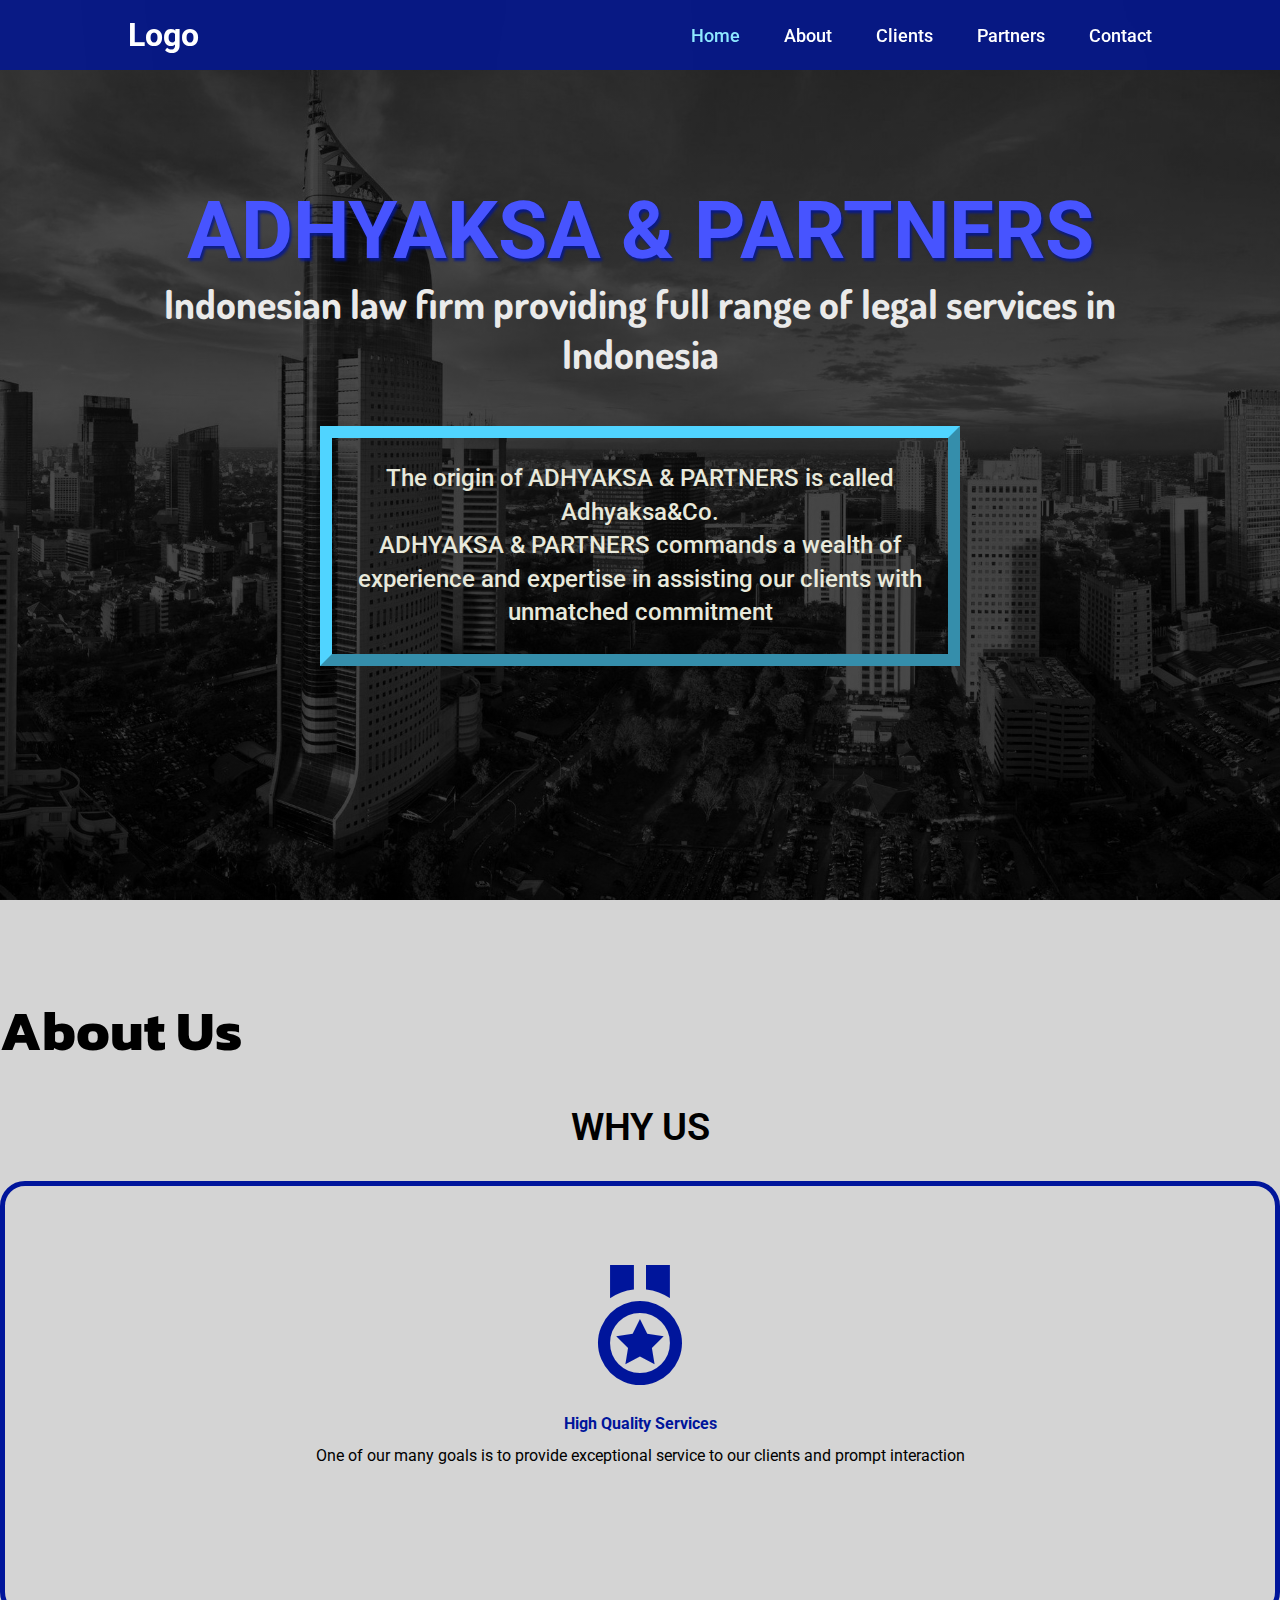
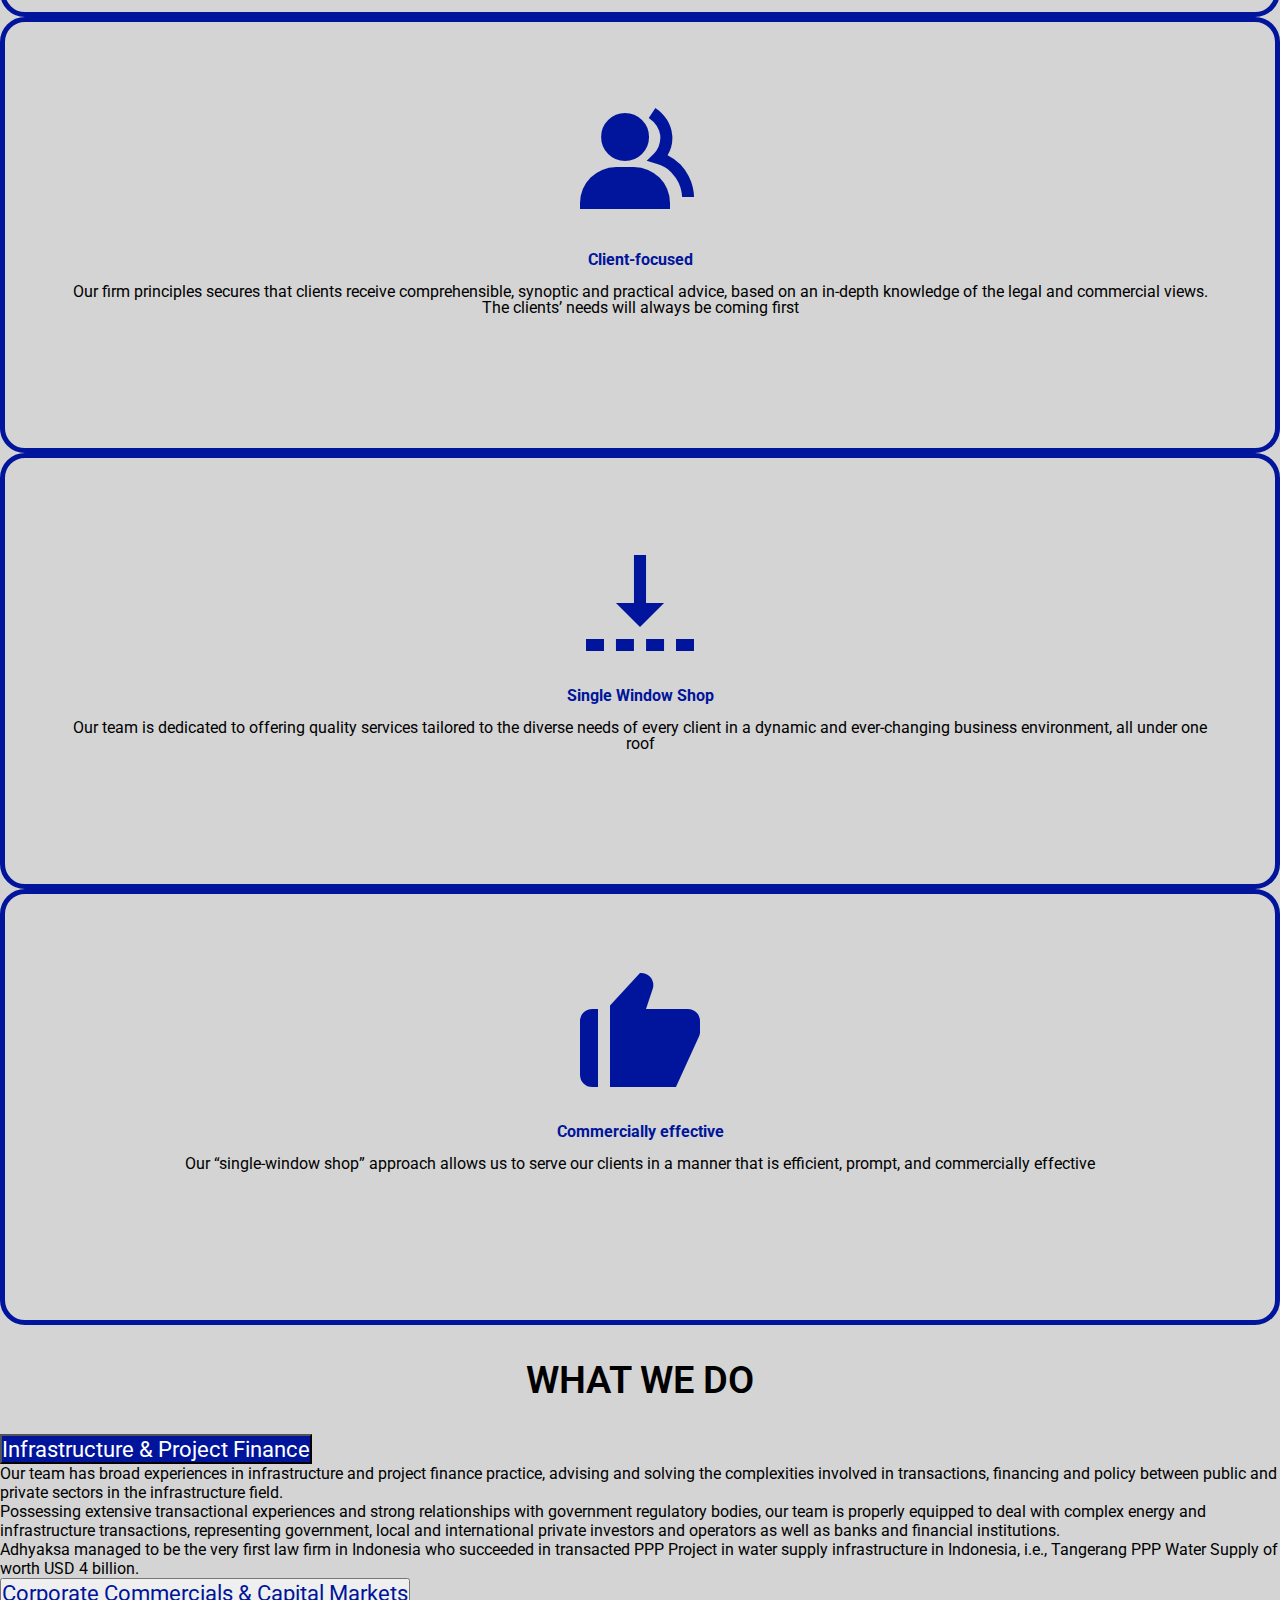
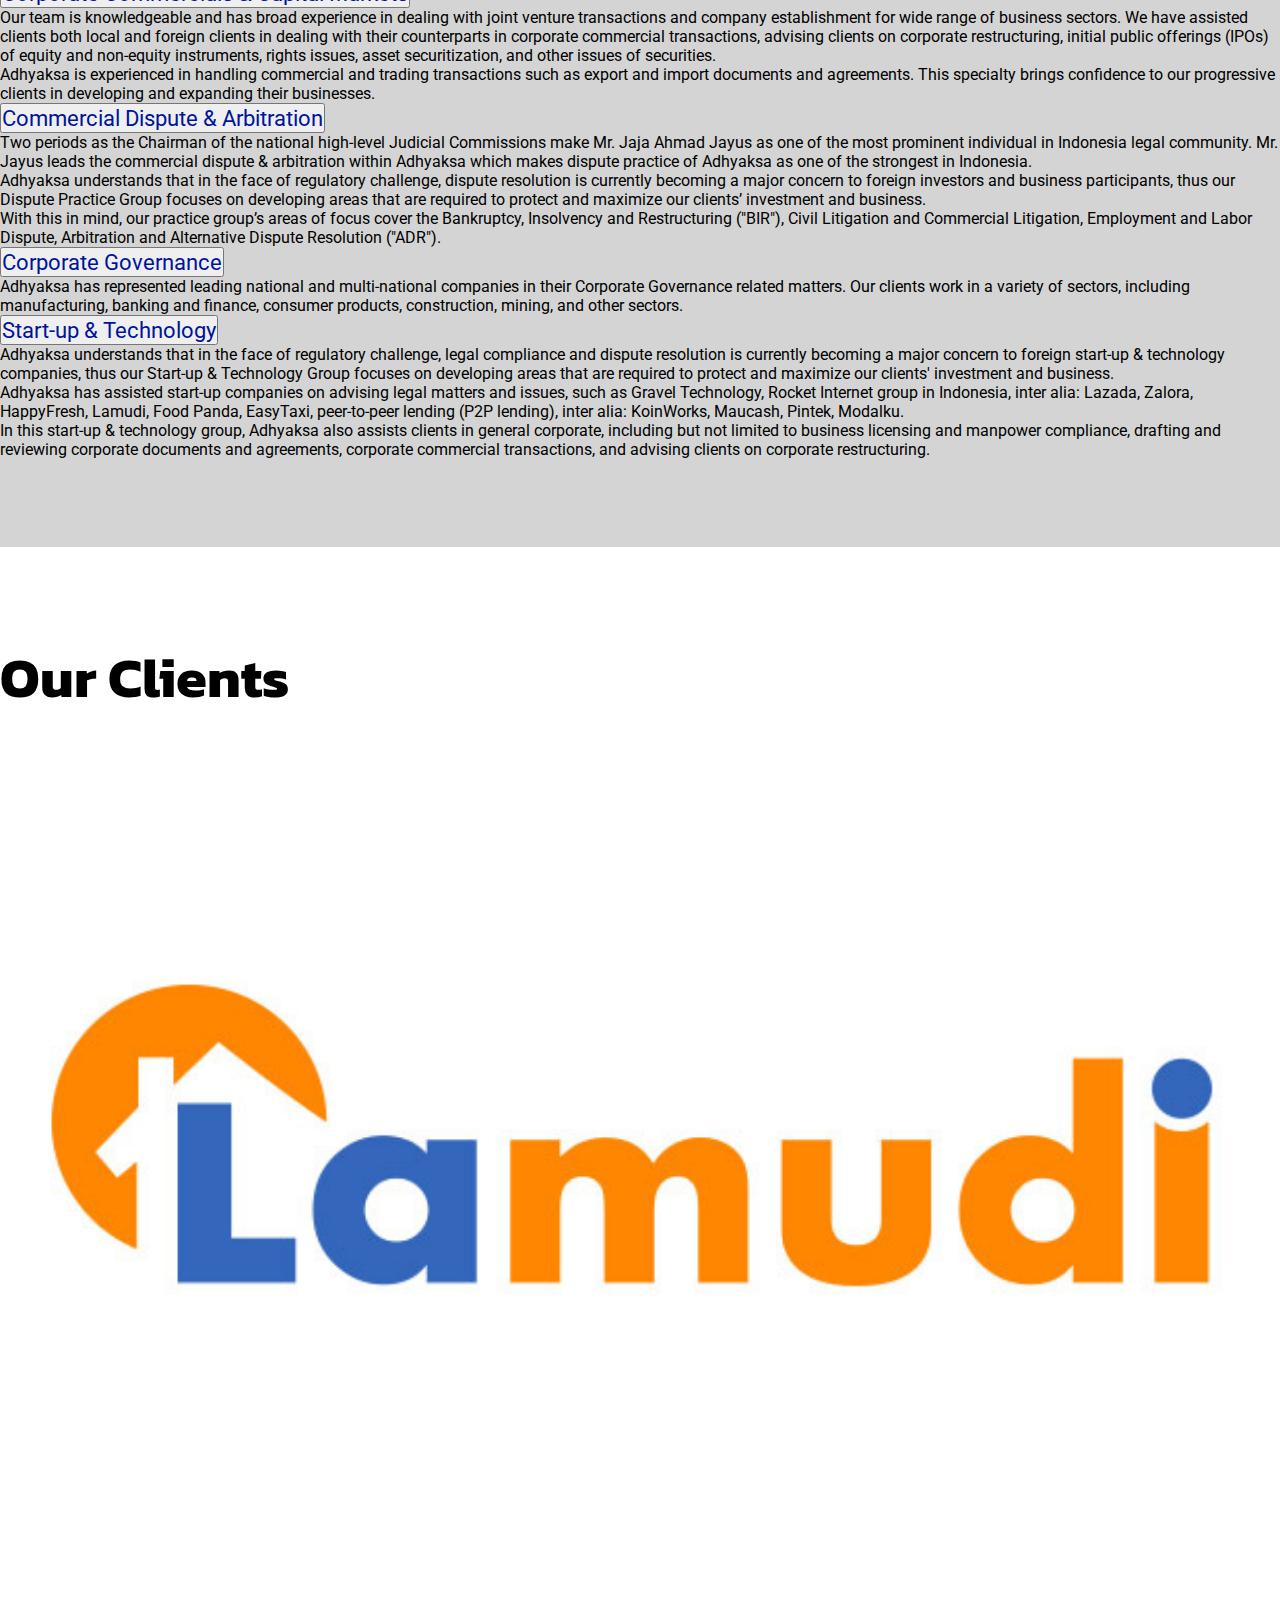
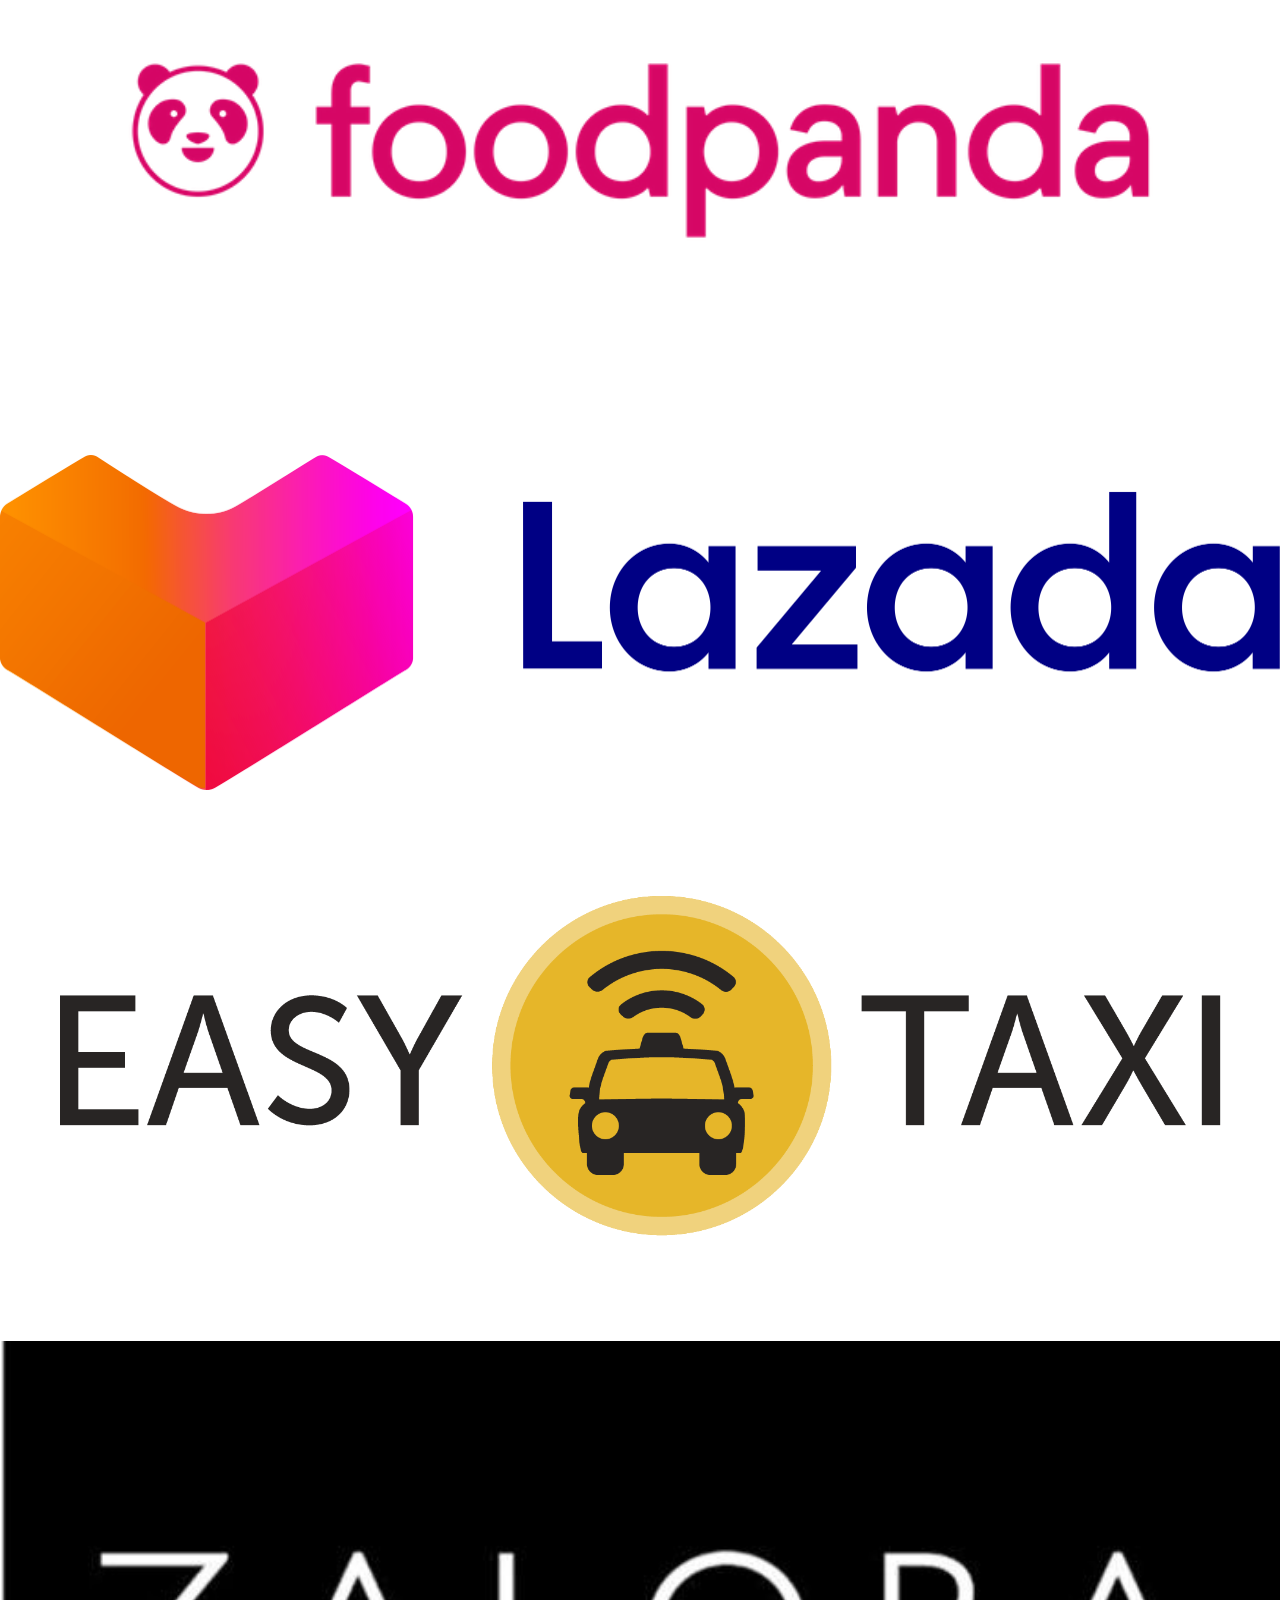
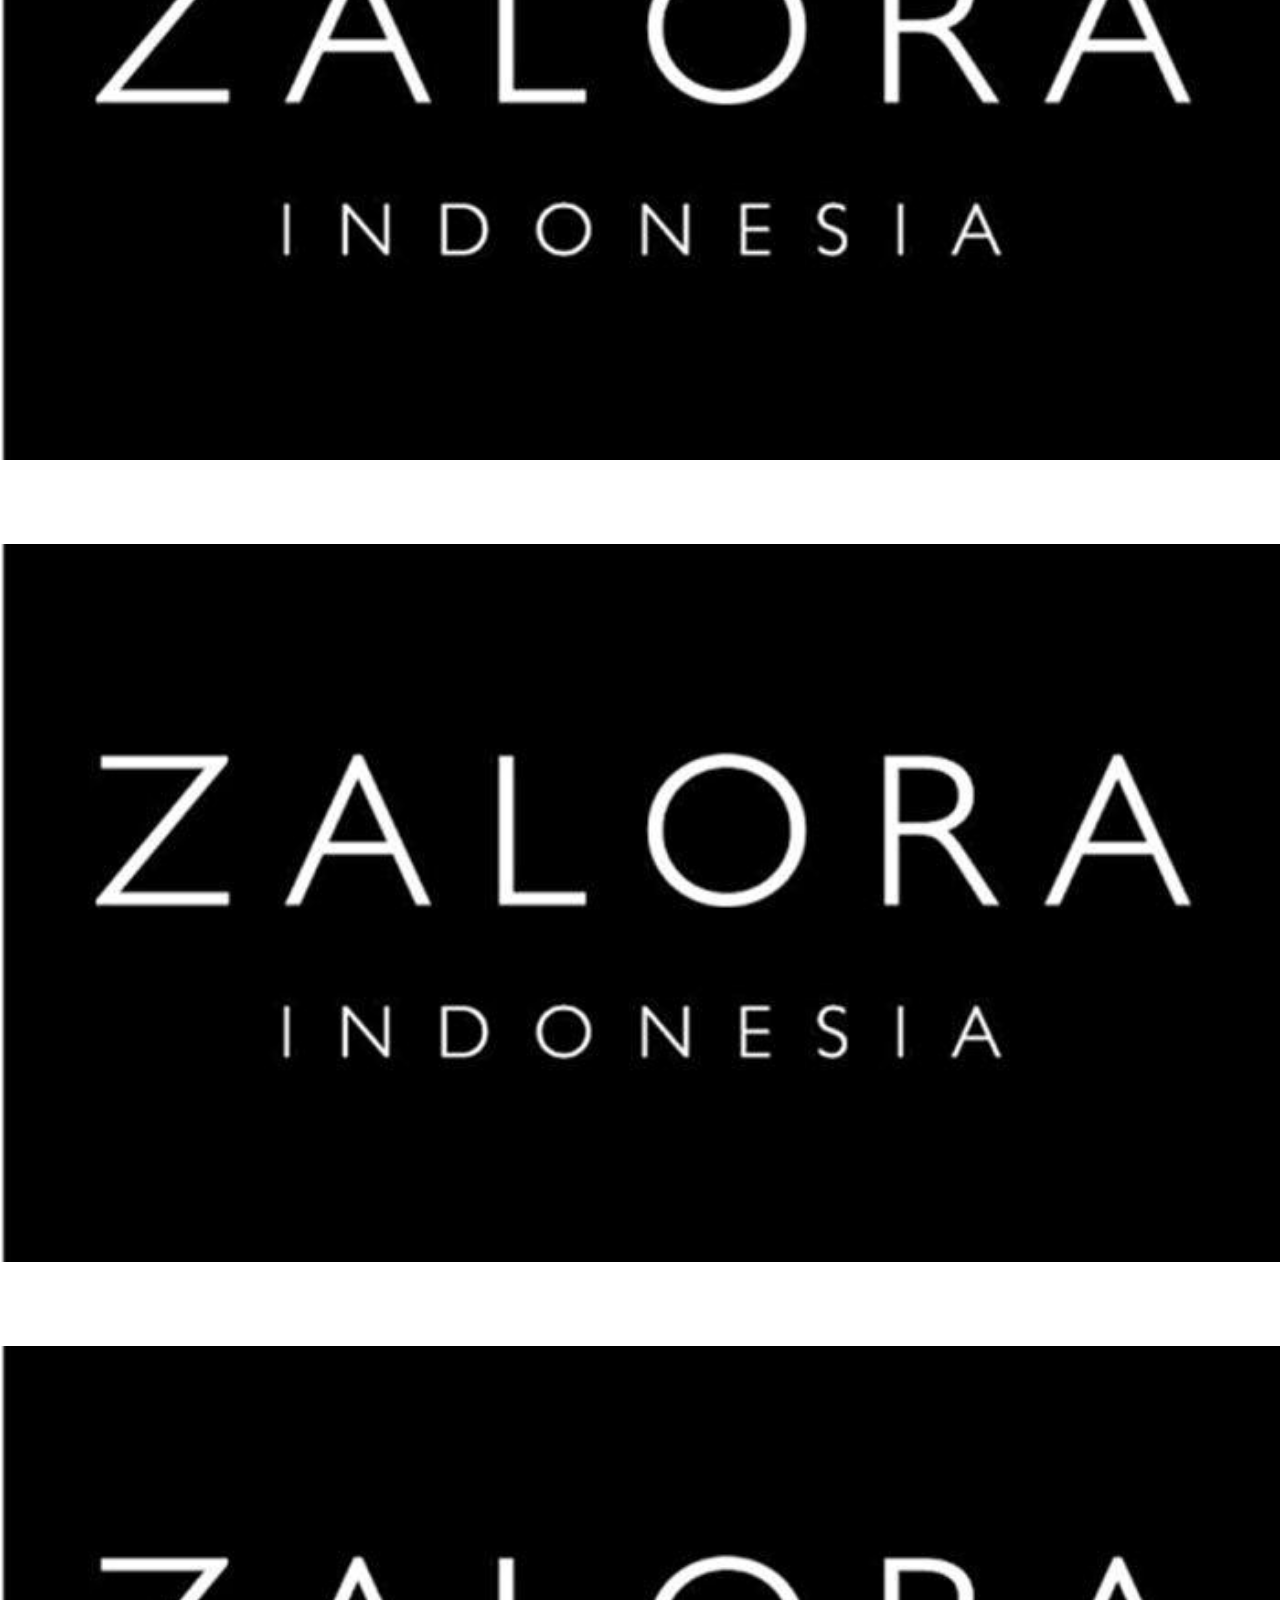
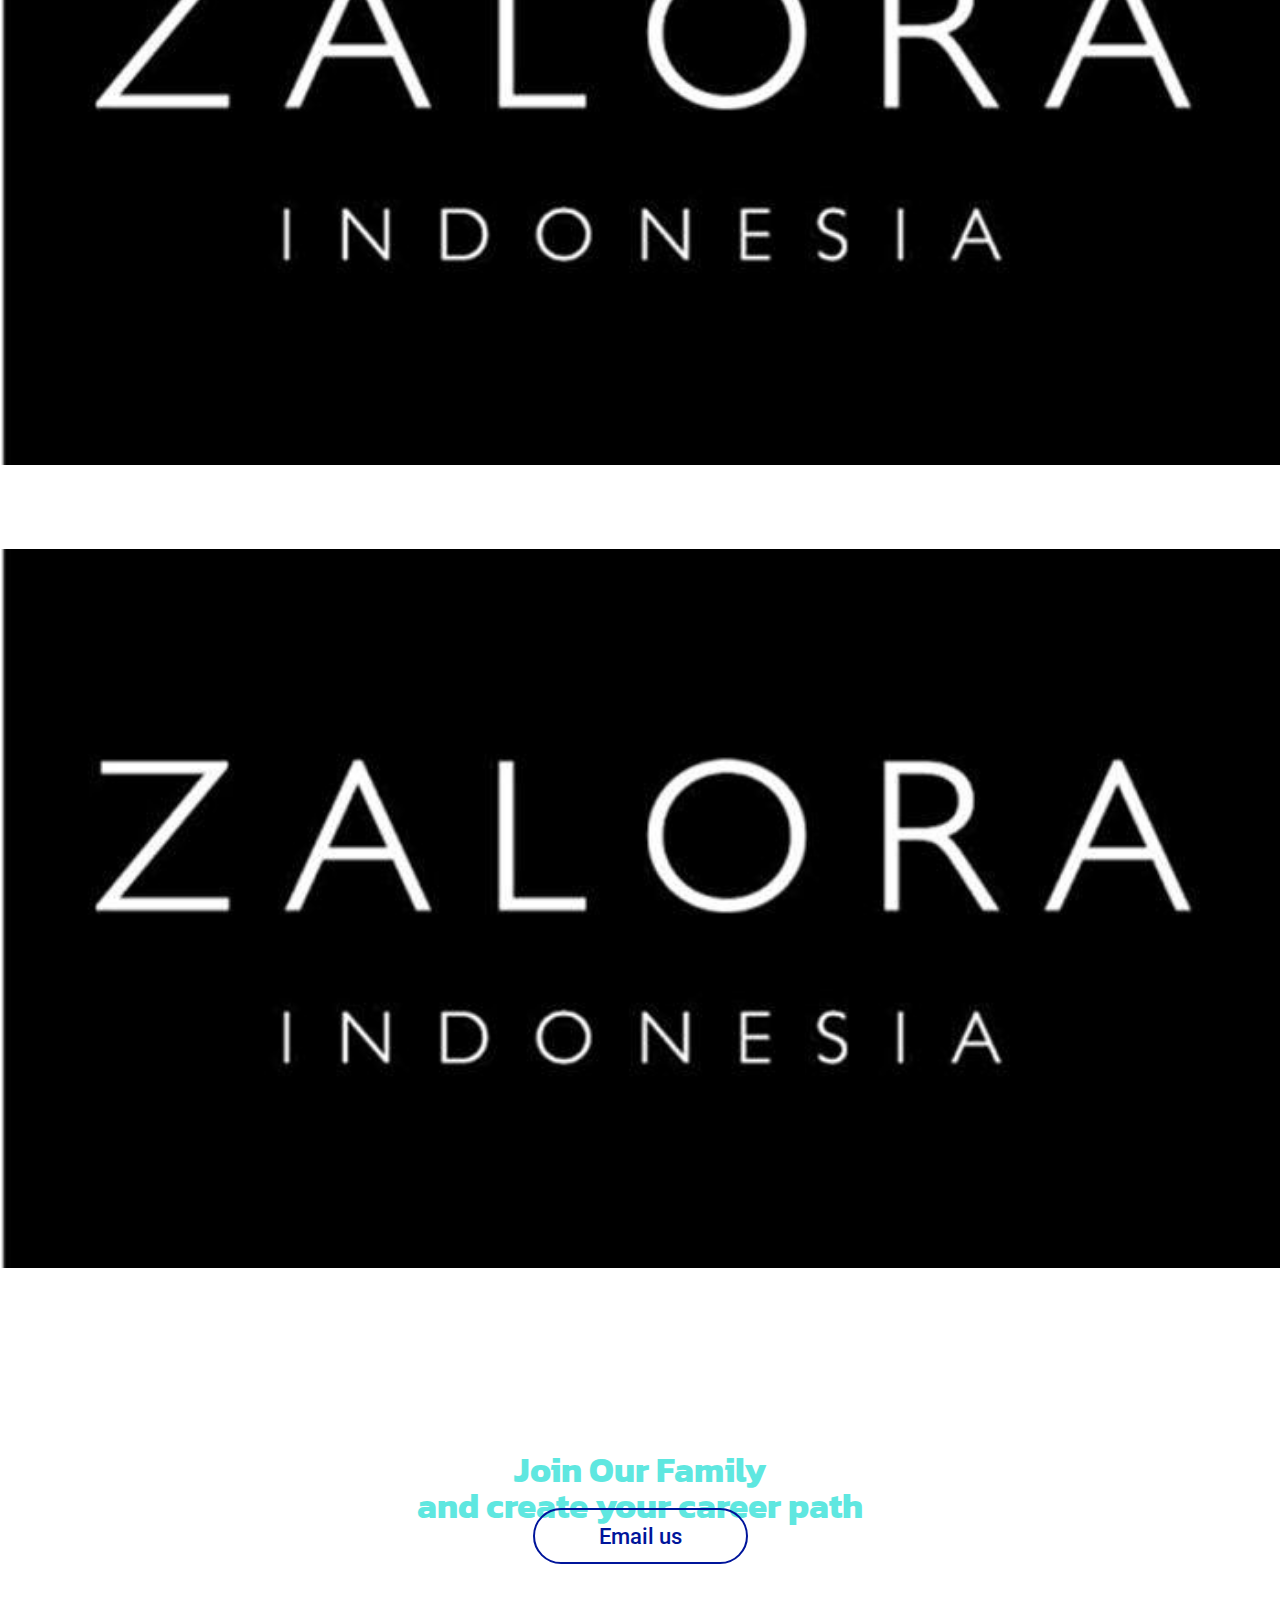
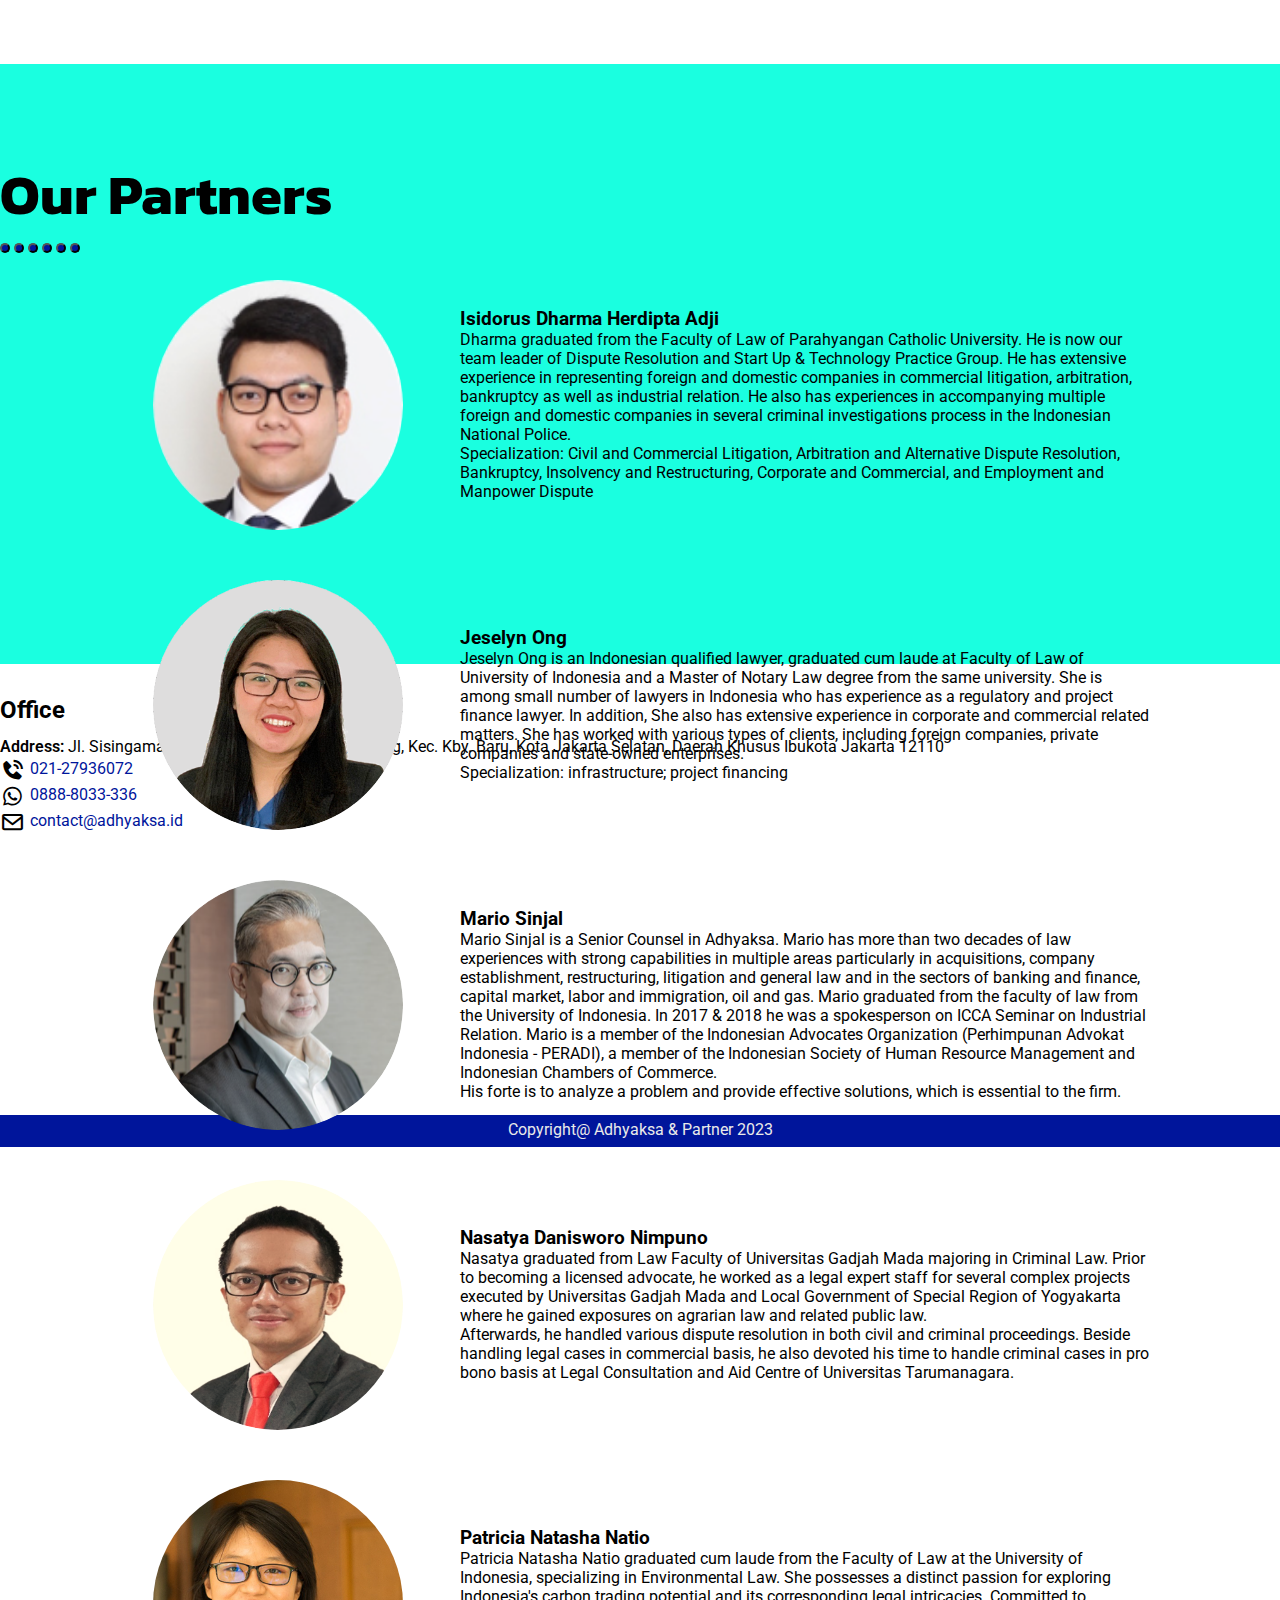
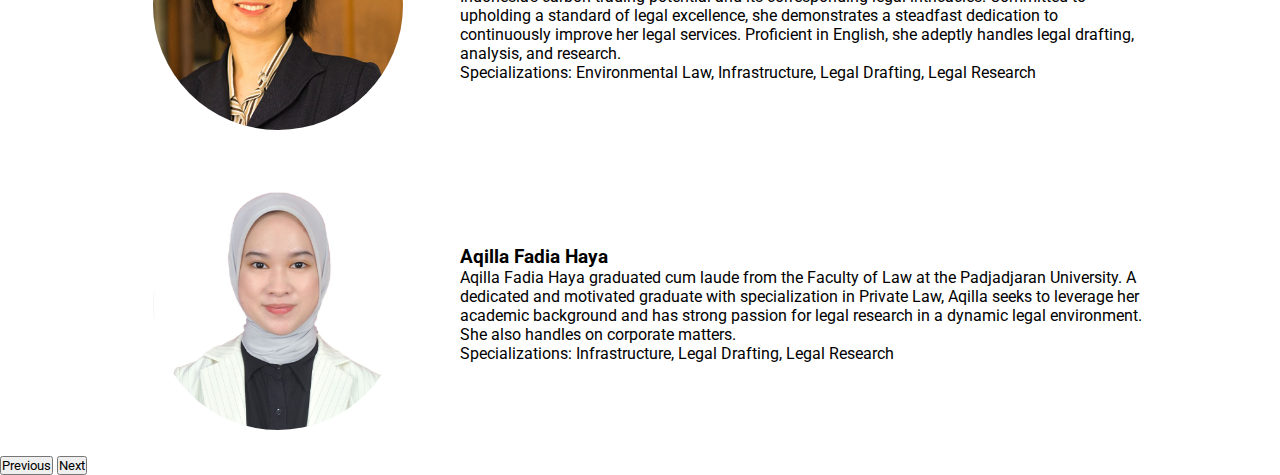
<file: index.html>
<!DOCTYPE html>
<html lang="en">
<head>
    <meta charset="UTF-8">
    <meta http-equiv="X-UA-Compatible" content="IE=edge">
    <meta name="viewport" content="width=device-width, initial-scale=1.0">
    <title>TesLP</title>

    <link rel="shortcut icon" href="favicon.ico" type="image/x-icon">

    <link href="https://cdn.jsdelivr.net/npm/bootstrap@5.1.3/dist/css/bootstrap.min.css" rel="stylesheet" integrity="sha384-1BmE4kWBq78iYhFldvKuhfTAU6auU8tT94WrHftjDbrCEXSU1oBoqyl2QvZ6jIW3" crossorigin="anonymous">

    <link rel="stylesheet" href="main.css">
    <link href='https://unpkg.com/boxicons@2.1.4/css/boxicons.min.css' rel='stylesheet'>

    <!-- <link rel="stylesheet" href="https://cdnjs.cloudflare.com/ajax/libs/font-awesome/5.15.4/js/all.min.js"> -->

</head>
<body>

    <!-- HEADER -->
    <header class="header">
        <a href="index.html" class="logo">Logo</a>

        <input type="checkbox" id="check">
        <label for="check" class="icons">
            <i class='bx bx-menu' id="menu-icon"></i>
            <i class='bx bx-x' id="close-icon"></i>
        </label>

        <nav class="navbarqu">
            <a href="#home" style="--i:0" class="active">Home</a>
            <a href="#about" style="--i:1">About</a>
            <a href="#client" style="--i:2">Clients</a>
            <a href="#partners" style="--i:3">Partners</a>
            <a href="#contact" style="--i:4">Contact</a>
        </nav>
    </header>

    <!-- HOME -->
    <section id="home" class="home">
        <div class="home-content">
            <div class="home-title">
                ADHYAKSA & PARTNERS
            </div>
            <div class="home-def">
                Indonesian law firm providing full range of legal services in Indonesia
            </div>
            <div class="home-desc">
                <p>The origin of ADHYAKSA & PARTNERS is called Adhyaksa&Co.</p>
                <p class="mt-3">ADHYAKSA & PARTNERS commands a wealth of experience and expertise in assisting our clients with unmatched commitment</p>
            </div>
        </div>
    </section>


    <!-- ABOUT -->
    <section id="about" class="about">
        <div class="container">
            <h2 class="section-title text-center mt-3">About Us</h2>

            <div class="row mt-5">
                <h3 class="sub-about">WHY US</h3>

                <div class="col-sm-12 col-md-6 col-lg-3">
                    <div class="box-why">
                        <div class="why-img">
                            <i class="bx bx-medal bx-big one"></i>
                        </div>
                        <div class="why-title">
                            <h4>High Quality Services</h4>
                        </div>
                        <div class="why-desc">
                            One of our many goals is to provide exceptional service to our clients and prompt interaction
                        </div>
                    </div>
                </div>

                <div class="col-sm-12 col-md-6 col-lg-3">
                    <div class="box-why">
                        <div class="why-img">
                            <i class="bx bxs-group bx-big two"></i>
                        </div>
                        <div class="why-title">
                            <h4>Client-focused</h4>
                        </div>
                        <div class="why-desc">
                            Our  firm principles secures  that  clients  receive  comprehensible,  synoptic and practical advice, based on an in-depth knowledge of the legal and commercial views. The clients’ needs will always be coming first
                        </div>
                    </div>
                </div>

                <div class="col-sm-12 col-md-6 col-lg-3">
                    <div class="box-why">
                        <div class="why-img">
                            <i class="bx bx-vertical-bottom bx-big three"></i>
                        </div>
                        <div class="why-title">
                            <h4>Single Window Shop</h4>
                        </div>
                        <div class="why-desc">
                            Our team is dedicated to offering quality services tailored to the diverse needs of every client in a dynamic and ever-changing business environment, all under one roof
                        </div>
                    </div>
                </div>

                <div class="col-sm-12 col-md-6 col-lg-3">
                    <div class="box-why">
                        <div class="why-img">
                            <i class="bx bxs-like bx-big four"></i>
                        </div>
                        <div class="why-title">
                            <h4>Commercially effective</h4>
                        </div>
                        <div class="why-desc">
                            Our “single-window shop” approach allows us to serve our clients in a manner that is efficient, prompt, and commercially effective
                        </div>
                    </div>
                </div>

            </div>

            <div class="row mt-5">
                <h3 class="sub-about">WHAT WE DO</h3>
                <div class="col-sm-12">
                    <div class="accordion" id="accordionExample">

                        <div class="accordion-item">
                            <h2 class="accordion-header" id="headingOne">
                                <button class="accordion-button" type="button" data-bs-toggle="collapse" data-bs-target="#collapseOne" aria-expanded="true" aria-controls="collapseOne">
                                    Infrastructure & Project Finance
                                </button>
                            </h2>
                            <div id="collapseOne" class="accordion-collapse collapse show" aria-labelledby="headingOne" data-bs-parent="#accordionExample">
                                <div class="accordion-body">
                                    <p>Our team has broad experiences in infrastructure and project finance practice, advising and solving the complexities involved in transactions, financing and policy between public and private sectors in the infrastructure field.
                                    </p>
                                    <p>Possessing extensive transactional experiences and strong relationships with government regulatory bodies, our team is properly equipped to deal with complex energy  and infrastructure transactions, representing government, local and international private investors and operators as well as banks and financial institutions.
                                    </p>
                                    <p>Adhyaksa managed to be the very first law firm in Indonesia who succeeded in transacted PPP Project in water supply infrastructure in Indonesia, i.e., Tangerang PPP Water Supply of worth USD 4 billion.
                                    </p>
                                </div>
                            </div>
                        </div>

                        <div class="accordion-item">
                            <h2 class="accordion-header" id="headingTwo">
                                <button class="accordion-button collapsed" type="button" data-bs-toggle="collapse" data-bs-target="#collapseTwo" aria-expanded="false" aria-controls="collapseTwo">
                                    Corporate Commercials & Capital Markets
                                </button>
                            </h2>
                            <div id="collapseTwo" class="accordion-collapse collapse" aria-labelledby="headingTwo" data-bs-parent="#accordionExample">
                                <div class="accordion-body">
                                    <p>Our team is knowledgeable and has broad experience in dealing with joint venture transactions and company establishment for wide range of business sectors. We have assisted clients both local and foreign clients in dealing with their counterparts in corporate commercial transactions, advising clients on corporate restructuring, initial public offerings (IPOs) of equity and non-equity instruments, rights issues, asset securitization, and other issues of securities.
                                    </p>
                                    <p>Adhyaksa is experienced in handling commercial and trading transactions such as export and import documents and agreements. This specialty brings confidence to our progressive clients in developing and expanding their businesses.
                                    </p>
                                </div>
                            </div>
                        </div>

                        <div class="accordion-item">
                            <h2 class="accordion-header" id="headingThree">
                                <button class="accordion-button collapsed" type="button" data-bs-toggle="collapse" data-bs-target="#collapseThree" aria-expanded="false" aria-controls="collapseThree">
                                    Commercial Dispute & Arbitration
                                </button>
                            </h2>
                            <div id="collapseThree" class="accordion-collapse collapse" aria-labelledby="headingThree" data-bs-parent="#accordionExample">
                                <div class="accordion-body">
                                    <p>Two periods as the Chairman of the national high-level Judicial Commissions make Mr. Jaja Ahmad Jayus as one of the most prominent individual in Indonesia legal community. Mr. Jayus leads the commercial dispute & arbitration within Adhyaksa which makes dispute practice of Adhyaksa as one of the strongest in Indonesia.
                                    </p>
                                    <p>Adhyaksa understands that in the face of regulatory challenge, dispute resolution is currently becoming a  major  concern  to  foreign  investors  and  business  participants,  thus  our  Dispute  Practice Group focuses on developing areas that are required to protect and maximize our clients’ investment and business.
                                    </p>
                                    <p>With  this  in  mind,  our  practice  group’s  areas  of  focus  cover  the     Bankruptcy,  Insolvency  and Restructuring ("BIR"),  Civil  Litigation  and Commercial  Litigation, Employment and Labor Dispute, Arbitration and Alternative Dispute Resolution ("ADR").
                                    </p>
                                </div>
                            </div>
                        </div>

                        <div class="accordion-item">
                            <h2 class="accordion-header" id="headingFour">
                                <button class="accordion-button collapsed" type="button" data-bs-toggle="collapse" data-bs-target="#collapseFour" aria-expanded="false" aria-controls="collapseFour">
                                    Corporate Governance
                                </button>
                            </h2>
                            <div id="collapseFour" class="accordion-collapse collapse" aria-labelledby="headingFour" data-bs-parent="#accordionExample">
                                <div class="accordion-body">
                                    <p>Adhyaksa has represented leading national and multi-national companies in their Corporate Governance related matters. Our clients work in a variety of sectors, including manufacturing, banking and finance, consumer products, construction, mining, and other sectors.
                                    </p>
                                </div>
                            </div>
                        </div>

                        <div class="accordion-item">
                            <h2 class="accordion-header" id="headingFive">
                                <button class="accordion-button collapsed" type="button" data-bs-toggle="collapse" data-bs-target="#collapseFive" aria-expanded="false" aria-controls="collapseFive">
                                    Start-up & Technology
                                </button>
                            </h2>
                            <div id="collapseFive" class="accordion-collapse collapse" aria-labelledby="headingFive" data-bs-parent="#accordionExample">
                                <div class="accordion-body">
                                    <p>Adhyaksa understands that in the face of regulatory challenge, legal compliance and dispute resolution is currently becoming a  major  concern  to  foreign  start-up & technology companies,  thus  our  Start-up & Technology Group focuses on developing areas that are required to protect and maximize our clients' investment and business.
                                    </p>
                                    <p>Adhyaksa has assisted start-up companies on advising legal matters and issues, such as Gravel Technology, Rocket Internet group in Indonesia, inter alia: Lazada, Zalora, HappyFresh, Lamudi, Food Panda, EasyTaxi, peer-to-peer lending (P2P lending), inter alia: KoinWorks, Maucash, Pintek, Modalku.
                                    </p>
                                    <p>In this start-up  & technology group, Adhyaksa also assists clients in general corporate, including but not limited to business licensing and manpower compliance, drafting and reviewing corporate documents and agreements, corporate commercial transactions, and advising clients on corporate restructuring.
                                    </p>
                                </div>
                            </div>
                        </div>

                    </div>
                </div>
            </div>

        </div>
    </section>


    <!-- CLIENT -->
    <section id="client" class="client">
        <div class="container">
            <div class="row">
                <h2 class="section-title text-center">Our Clients</h2>
                
                <div class="col-sm-6 col-md-4">
                    <div class="client-image">
                        <img src="clients/lamudi.jpg" alt="">
                    </div>
                </div>

                <div class="col-sm-6 col-md-4">
                    <div class="client-image">
                        <img src="clients/food_panda.png" alt="">
                    </div>
                </div>
                
                <div class="col-sm-6 col-md-4">
                    <div class="client-image">
                        <img src="clients/lazada.png" alt="">
                    </div>
                </div>

                <div class="col-sm-6 col-md-4">
                    <div class="client-image">
                        <img src="clients/easy_taxi.png" alt="">
                    </div>
                </div>

                <div class="col-sm-6 col-md-4">
                    <div class="client-image">
                        <img src="clients/zalora.jpg" alt="">
                    </div>
                </div>

                <div class="col-sm-6 col-md-4">
                    <div class="client-image">
                        <img src="clients/zalora.jpg" alt="">
                    </div>
                </div>

                <div class="col-sm-6 col-md-4">
                    <div class="client-image">
                        <img src="clients/zalora.jpg" alt="">
                    </div>
                </div>

                <div class="col-sm-6 col-md-4">
                    <div class="client-image">
                        <img src="clients/zalora.jpg" alt="">
                    </div>
                </div>

            </div>
        </div>
    </section>

    <!-- DIVIDER -->
    <section class="divider">
        <div class="container-fluid">
            <div class="row">
                <div class="col-12">
                    <div class="divider-content">
                        <h3>Join Our Family</h3>
                        <h3>and create your career path</h3>
                        <div class="mt-5">
                            <a href="mailto:contact@adhyaksa.id" class="btn-divider slide_right">Email us</a>
                        </div>
                    </div>
                </div>
            </div>
        </div>
    </section>

    <!-- PARTNER -->
    <section id="partners" class="partners">
        <div class="container">
            <div class="row">
                <div class="col-sm-12">
                    <h2 class="section-title text-center mb-5">Our Partners</h2>

                    <div id="carouselExampleIndicators" class="carousel slide" data-bs-ride="carousel">
                        <div class="carousel-indicators mt-5 pt-5">
                            <button type="button" data-bs-target="#carouselExampleIndicators" data-bs-slide-to="0" class="active" aria-current="true" aria-label="Slide 1"></button>
                            <button type="button" data-bs-target="#carouselExampleIndicators" data-bs-slide-to="1" aria-label="Slide 2"></button>
                            <button type="button" data-bs-target="#carouselExampleIndicators" data-bs-slide-to="2" aria-label="Slide 3"></button>
                            <button type="button" data-bs-target="#carouselExampleIndicators" data-bs-slide-to="3" aria-label="Slide 4"></button>
                            <button type="button" data-bs-target="#carouselExampleIndicators" data-bs-slide-to="4" aria-label="Slide 5"></button>
                            <button type="button" data-bs-target="#carouselExampleIndicators" data-bs-slide-to="5" aria-label="Slide 6"></button>
                        </div>
                        <div class="carousel-inner">
                            <div class="carousel-item active">
                                <div class="data-flex-partners">
                                    <div class="partners-image">
                                        <div class="img-box">
                                            <img src="partners/Isidorus.png" alt="">
                                        </div>
                                    </div>
                                    <div class="partners-content">
                                        <h3>Isidorus Dharma Herdipta Adji</h3>
                                        <p class="begin">Dharma graduated from the Faculty of Law of Parahyangan Catholic University. He is now our team leader of Dispute Resolution and Start Up & Technology Practice Group. He has extensive experience in representing foreign and domestic companies in commercial litigation, arbitration, bankruptcy as well as industrial relation. He also has experiences in accompanying multiple foreign and domestic companies in several criminal investigations process in the Indonesian National Police.
                                        </p>
                                        <p class="special">Specialization: Civil and Commercial Litigation, Arbitration and Alternative Dispute Resolution, Bankruptcy, Insolvency and Restructuring, Corporate and Commercial, and Employment and Manpower Dispute</p>
                                    </div>
                                </div>
                            </div>
                            <div class="carousel-item">
                                <div class="data-flex-partners">
                                    <div class="partners-image">
                                        <div class="img-box">
                                            <img src="partners/Jeselyn.png" alt="">
                                        </div>
                                    </div>
                                    <div class="partners-content">
                                        <h3>Jeselyn Ong</h3>
                                        <p class="begin">Jeselyn Ong is an Indonesian qualified lawyer, graduated cum laude at Faculty of Law of University of Indonesia and a Master of Notary Law degree from the same university. She is among small number of lawyers in Indonesia who has experience as a regulatory and project finance lawyer. In addition, She also has extensive experience in corporate and commercial related matters. She has worked with various types of clients, including foreign companies, private companies and state-owned enterprises.
                                        </p>
                                        <p class="special">Specialization: infrastructure; project financing</p>
                                    </div>
                                </div>
                            </div>
                            <div class="carousel-item">
                                <div class="data-flex-partners">
                                    <div class="partners-image">
                                        <div class="img-box">
                                            <img src="partners/Mario.png" alt="">
                                        </div>
                                    </div>
                                    <div class="partners-content">
                                        <h3>Mario Sinjal</h3>
                                        <p class="begin">Mario Sinjal is a Senior Counsel in Adhyaksa. Mario has more than two decades of law experiences with strong capabilities in multiple areas particularly in acquisitions, company establishment, restructuring, litigation and general law and in the sectors of banking and finance, capital market, labor and immigration, oil and gas.
                                            Mario graduated from the faculty of law from the University of Indonesia. In 2017 & 2018 he was a spokesperson on ICCA Seminar on Industrial Relation. Mario is a member of the Indonesian Advocates Organization (Perhimpunan Advokat Indonesia - PERADI), a member of the Indonesian Society of Human Resource Management and Indonesian Chambers of Commerce.
                                        </p>
                                        <p class="special">His forte is to analyze a problem and provide effective solutions, which is essential to the firm.</p>
                                    </div>
                                </div>
                            </div>

                            <div class="carousel-item">
                                <div class="data-flex-partners">
                                    <div class="partners-image">
                                        <div class="img-box">
                                            <img src="partners/Nasatya.png" alt="">
                                        </div>
                                    </div>
                                    <div class="partners-content">
                                        <h3>Nasatya Danisworo Nimpuno</h3>
                                        <p class="begin">Nasatya graduated from Law Faculty of Universitas Gadjah Mada majoring in Criminal Law. Prior to becoming a licensed advocate, he worked as a legal expert staff for several complex projects executed by Universitas Gadjah Mada and Local Government of Special Region of Yogyakarta where he gained exposures on agrarian law and related public law.
                                        </p>
                                        <p class="special">Afterwards, he handled various dispute resolution in both civil and criminal proceedings. Beside handling legal cases in commercial basis, he also devoted his time to handle criminal cases in pro bono basis at Legal Consultation and Aid Centre of Universitas Tarumanagara.</p>
                                    </div>
                                </div>
                            </div>
                            <div class="carousel-item">
                                <div class="data-flex-partners">
                                    <div class="partners-image">
                                        <div class="img-box">
                                            <img src="partners/Patricia.png" alt="">
                                        </div>
                                    </div>
                                    <div class="partners-content">
                                        <h3>Patricia Natasha Natio</h3>
                                        <p class="begin">Patricia Natasha Natio graduated cum laude from the Faculty of Law at the University of Indonesia, specializing in Environmental Law. She possesses a distinct passion for exploring Indonesia's carbon trading potential and its corresponding legal intricacies. Committed to upholding a standard of legal excellence, she demonstrates a steadfast dedication to continuously improve her legal services. Proficient in English, she adeptly handles legal drafting, analysis, and research.</p>
                                        <p class="special">Specializations: Environmental Law, Infrastructure, Legal Drafting, Legal Research</p>
                                    </div>
                                </div>
                            </div>
                            <div class="carousel-item">
                                <div class="data-flex-partners">
                                    <div class="partners-image">
                                        <div class="img-box">
                                            <img src="partners/Aqilla.png" alt="">
                                        </div>
                                    </div>
                                    <div class="partners-content">
                                        <h3>Aqilla Fadia Haya</h3>
                                        <p class="begin">Aqilla Fadia Haya graduated cum laude from the Faculty of Law at the Padjadjaran University. A dedicated and motivated graduate with specialization in Private Law, Aqilla seeks to leverage her academic background and has strong passion for legal research in a dynamic legal environment. She also handles on corporate matters.</p>
                                        <p class="special">Specializations: Infrastructure, Legal Drafting, Legal Research</p>
                                    </div>
                                </div>
                            </div>
                        </div>
                        <button class="carousel-control-prev" type="button" data-bs-target="#carouselExampleIndicators" data-bs-slide="prev">
                            <span class="carousel-control-prev-icon" aria-hidden="true"></span>
                            <span class="visually-hidden">Previous</span>
                        </button>
                        <button class="carousel-control-next" type="button" data-bs-target="#carouselExampleIndicators" data-bs-slide="next">
                            <span class="carousel-control-next-icon" aria-hidden="true"></span>
                            <span class="visually-hidden">Next</span>
                        </button>
                    </div>
                </div>
            </div>
        </div>
    </section>

    <!-- CONTACT -->
    <section id="contact" class="contact">
        <div class="container">
            <div class="row">
                <div class="col-sm-12 col-md-4">
                    <h2 class="my-3">Office</h2>
                    <div class="contacts">
                        Address: <span>Jl. Sisingamangaraja No.28, RT.1/RW.1, Selong, Kec. Kby. Baru, Kota Jakarta Selatan, Daerah Khusus Ibukota Jakarta 12110</span>
                    </div>
                    <div class="contact-detil mt-3">
                        <div><i class='bx bxs-phone-call bx-sm'></i></div>
                        <div><a href="tel:+622127936072"> 021-27936072</a></div>
                    </div>
                    <div class="contact-detil">
                        <div><i class='bx bxl-whatsapp bx-sm text-success'></i></div>
                        <div><a href="https://wa.me/628888033336" target="_blank"> 0888-8033-336</a></div>
                    </div>
                    <div class="contact-detil">
                        <div><i class='bx bx-envelope bx-sm text-danger'></i></div>
                        <div><a href="mailto:contact@adhyaksa.id">contact@adhyaksa.id</a></div>
                    </div>
                </div>
                <div class="col-sm-12 col-md-8">
                    <div class="contact-map">
                        <iframe src="https://www.google.com/maps/embed?pb=!1m18!1m12!1m3!1d3966.257483637774!2d106.79691167499047!3d-6.229746493758407!2m3!1f0!2f0!3f0!3m2!1i1024!2i768!4f13.1!3m3!1m2!1s0x2e69f146728a9b99%3A0xcf7ce2a5ac8cdcb5!2sJl.%20Sisingamangaraja%20No.28%2C%20RT.1%2FRW.1%2C%20Selong%2C%20Kec.%20Kby.%20Baru%2C%20Kota%20Jakarta%20Selatan%2C%20Daerah%20Khusus%20Ibukota%20Jakarta%2012110!5e0!3m2!1sen!2sid!4v1693723507331!5m2!1sen!2sid" width="100%" height="210px" style="border:0;" allowfullscreen="" loading="lazy" referrerpolicy="no-referrer-when-downgrade"></iframe>
                    </div>
                </div>
            </div>
        </div>
    </section>

    <!-- FOOTER -->
    <footer>
        <div class="container">
            <div class="row">
                <div class="col-12">
                    <div class="footer-content">Copyright@ Adhyaksa & Partner 2023</div>
                </div>
            </div>
        </div>
    </footer>

    <script src="https://cdn.jsdelivr.net/npm/@popperjs/core@2.10.2/dist/umd/popper.min.js" integrity="sha384-7+zCNj/IqJ95wo16oMtfsKbZ9ccEh31eOz1HGyDuCQ6wgnyJNSYdrPa03rtR1zdB" crossorigin="anonymous"></script>
    <script src="https://cdn.jsdelivr.net/npm/bootstrap@5.1.3/dist/js/bootstrap.min.js" integrity="sha384-QJHtvGhmr9XOIpI6YVutG+2QOK9T+ZnN4kzFN1RtK3zEFEIsxhlmWl5/YESvpZ13" crossorigin="anonymous"></script>

    <script src="https://cdnjs.cloudflare.com/ajax/libs/jquery/3.5.1/jquery.min.js" integrity="sha512-bLT0Qm9VnAYZDflyKcBaQ2gg0hSYNQrJ8RilYldYQ1FxQYoCLtUjuuRuZo+fjqhx/qtq/1itJ0C2ejDxltZVFg==" crossorigin="anonymous" referrerpolicy="no-referrer"></script>

    <script type="text/javascript" src="main.js"></script>
</body>
</html>
</file>
<file: main.css>
@import url('https://fonts.googleapis.com/css2?family=Dosis:wght@400;500;700&family=Kanit:wght@400;500;600;700&family=Poppins:wght@300;400;500;600;700;800;900&family=Roboto:ital,wght@0,400;0,500;0,700;0,900;1,400;1,500;1,700;1,900&display=swap');

:root{
  --main-color: #00159B;
  --hover-color: #8ee8ff;
  --black-color: #000;
  --white-color: #fff;
  --text-color: #eaeaea;
  --first-font: 'Roboto', sans-serif;
  --second-font: 'Poppins', sans-serif;
  --third-font: 'Kanit', sans-serif;
  --fourth-font: 'Dosis', sans-serif;
  --bg-alpha: rgba(0, 21, 155, .8);
  --bg-beta: rgba(255, 234, 100, .4);

  --bg-alpha1: rgba(0, 0, 0, .1);
  --bg-beta2: rgba(255, 255, 255, .4);
  --padding-section: 5.5rem 0;
}

*{
  margin: 0;
  padding: 0;
  box-sizing: border-box;
  font-family: var(--first-font);
}

html{
  scroll-behavior: smooth;
}

body{
  min-height: 100vh;
  /* background: url('background.jpg') no-repeat;
  background-size: cover;
  background-position: center; */
}

h2.section-title{
  font-family: var(--third-font);
  font-size: 3.5rem;
  font-weight: 700;
}

/* ################ NAVBAR ################ */
.header{
  position: fixed;
  top: 0;
  left: 0;
  width: 100%;
  padding: 1rem 10%;
  display: flex;
  justify-content: space-between;
  align-items: center;
  z-index: 100;
}

.header::before{
  content: '';
  position: absolute;
  top: 0;
  left: 0;
  width: 100%;
  height: 100%;
  background: var(--bg-alpha);
  backdrop-filter: blur(50px);
  z-index: -1;
}

.header::after{
  content: '';
  position: absolute;
  top: 0;
  left: -100%;
  width: 100%;
  height: 100%;
  background: linear-gradient(90deg, transparent, var(--bg-beta), transparent);
  transition: .5s;
}

.header:hover::after{
  left: 100%;
}

.logo{
  font-size: 2rem;
  color: var(--white-color);
  text-decoration: none;
  font-weight: 700;
}

a.logo:hover{
  color: var(--hover-color);
}

.navbarqu a{
  font-size: 1.15rem;
  color: var(--white-color);
  text-decoration: none;
  font-weight: 500;
  margin-left: 2.5rem;
}

.navbarqu a.active{
  color: var(--hover-color);
}

.navbarqu a:hover{
  color: var(--hover-color);
}

#check{
  display: none;
}

.icons{
  position: absolute;
  right: 5%;
  font-size: 2.8rem;
  color: var(--white-color);
  cursor: pointer;
  display: none;
}


/* ################ SECTION HOME ################ */
.home{
  width: 100%;
  height: 100vh;
  
  background: linear-gradient(
    rgba(0, 0, 0, 0.7), 
    rgba(0, 0, 0, 0.7)), 
    url('headline.jpg') no-repeat;
  background-size: cover;
  background-position: center;
}

.home-content{
  height: calc(100vh - 50px);
  display: flex;
  justify-content: center;
  align-items: center;
  flex-direction: column;
  text-align: center;
}

.home-title{
  font-size: 5rem;
  font-weight: 700;
  color: #4754ff;
  text-shadow: 2.5px 2.5px 2.5px var(--bg-alpha);
}

.home-def{
  font-size: 2.5rem;
  font-weight: 700;
  color: var(--text-color);
  width: 80vw;
  font-family: var(--fourth-font);
}

.home-desc{
  margin-top: 3rem;
  font-size: 1.5rem;
  font-weight: 500;
  width: 50vw;
  padding: 1.5rem;
  border: 12px outset #50d4ff;
}

.home-desc p{
  line-height: 1.4;
  margin-bottom: 0;
  color: #e8e9db;
}


/* ################ SECTION ABOUT ################ */
.about{
  background: rgb(212, 212, 212);
  padding: var(--padding-section);
}

h3.sub-about{
  font-size: 2.4rem;
  font-weight: 600;
  text-align: center;
  margin: 2rem 0;
}

.box-why{
  padding: 5%;
  border: 5px solid var(--main-color);
  border-radius: 25px;
}

.box-why:hover{
  background: var(--main-color);
  color: #fff;
}

.box-why:hover i.bx-big{
  background: var(--main-color);
  color: #fff;
}

.box-why:hover .why-title{
  color: #fff;
}

/* .box-why:hover i.bx.one{
  color: yellow;
}
.box-why:hover i.bx.two{
  color: rgb(84, 212, 112);
}
.box-why:hover i.bx.three{
  color: rgb(74, 203, 226);
}
.box-why:hover i.bx.four{
  color: rgb(255, 245, 255);
} */

.why-img{
  width: 100%;
  height: 150px;
  display: flex;
  justify-content: center;
  align-items: center;
}

.why-image i{
  height: 100%;
}

i.bx-big {
  font-size: 9rem!important;
  color: var(--main-color);
}

.why-title{
  color: var(--main-color);
}

.why-title, .why-desc{
  margin-top: 1rem;
  line-height: 1;
  text-align: center;
}

.why-desc{
  height: 100px;
}

.accordion-button{
  color: var(--main-color);
  font-size: 1.4rem;
}

.accordion-button:not(.collapsed) {
  color: #fff;
  background-color: var(--main-color);
  /* box-shadow: rgba(0, 0, 0, 0.125) 0px -1px 0px inset; */
}

/* ################ SECTION CLIENTS ################ */
.client{
  padding: var(--padding-section);
}

.client-image{
  margin-top: 5rem;
}

.client-image img{
  width: 100%;
  height: auto;
}


/* ################ SECTION DIVIDER ################ */
.divider{
  margin: 3rem 0 0;
  color: #5fe7e0;

  height: 16rem;
  width: 100%;
  background-image: url(sunset.jpg);
  background-size: cover;
  display: table;
  background-attachment: fixed;
}

.divider-content{
  text-align: center;
  padding: 2.8rem 2rem 0;
}

.divider-content h3{
  font-family: var(--third-font);
  font-size: 2.2rem;
  line-height: 1;
}

.btn-divider{
  margin-top: 2rem;
  background: transparent;
  border: 2px solid var(--main-color);
  color: var(--main-color);
  padding: .8rem 4rem;
  border-radius: 2rem;
  text-decoration: none;
  font-weight: 500;
  font-size: 1.4rem;

  box-shadow: inset 0 0 0 0 var(--main-color);
  -webkit-transition: ease-out 0.4s;
  -moz-transition: ease-out 0.4s;
  transition: ease-out 0.4s;
}

.slide_right:hover {
  color: #f9faff;
  box-shadow: inset 400px 0 0 0 var(--main-color);
}

/* ################ SECTION PARTNERS ################ */
.partners{
  background: rgb(26, 255, 224);
  padding: var(--padding-section);
  height: 600px;
}

.carousel-indicators [data-bs-target] {
  background-color: var(--main-color);
  width: 10px;
  height: 10px;
  border-radius: 100%;
  /* transform: rotate(45deg); */
}

.carousel-indicators {
  top: 240px;
}

.carousel-control-next-icon {
  background-image: url(arrow-right.png);
}

.carousel-control-prev-icon {
  background-image: url(arrow-right.png);
  transform: rotate(180deg);
}


.carousel-item .row{
  padding: 5rem 10rem;

}

.data-flex-partners{
  display: flex;
  justify-content: center;
  align-items: center;
  padding: 0 8rem;
}


.img-box{
  height: 300px;
  width: 300px;
  position: relative;
}

.img-box img{
  position: absolute;
  top: 25px;
  right: 25px;
  width: 250px;
  height: 250px;
  border-radius: 50%;
}

.partners-content{
  padding-left: 2rem;
}

/* ################ SECTION CONTACT ################ */
.contact{
  padding: 2rem 0;
}

.contacts{
  margin-top: .8rem;
  font-weight: 600;
  line-height: 1.4rem;
}

.contacts span{
  font-weight: normal;
}

.contact-detil{
  display: flex;
}

.contact-detil a{
  margin-left: 5px;
}

.contacts a, .contact-detil a{
  text-decoration: none;
  color: var(--main-color);
}

.contacts a:hover{
  color: var(--main-color);
}

.contact-map{
  margin-top: 2rem;
}


/* ################ SECTION FOOTER ################ */
footer{
  background: var(--main-color);
  height: 2rem;
}
.footer-content{
  padding-top: 5px;
  text-align: center;
  color: var(--text-color);
}


/* ################ BREAKPOINT ################ */
@media (max-width: 992px){
  .header{
      padding: 1.3rem 5%;
  }
}


@media (max-width: 768px){
  /* === m-NAVBAR === */
  .icons{
      display: inline-flex;
  }

  #check:checked~.icons #menu-icon{
      display: none;
  }

  .icons #close-icon{
      display: none;
  }

  #check:checked~.icons #close-icon{
      display: block;
  }

  .navbarqu{
      position: absolute;
      top: 100%;
      left: 0;
      width: 100%;
      height: 0;
      background: var(--bg-alpha);
      backdrop-filter: blur(50px);
      box-shadow: 0 .5rem 1rem var(--bg-alpha);
      overflow: hidden;
      transition: .3s ease;
  }

  #check:checked~.navbarqu{
      height: 17.7rem;
  }

  .navbarqu a{
      display: block !important;
      font-size: 1.1rem;
      margin: 1.5rem 0;
      text-align: center;
      transform: translateY(-50px);
      opacity: 0;
      transition: .3s ease;
  }

  #check:checked~.navbarqu a{
      transform: translateY(0);
      opacity: 1;
      transition-delay: calc(.15s * var(--i));
      font-size: 1.25rem;
  }


  /* === m-HOME === */
  .home{
    height: 80vh;
  }
  .home-title{
    font-size: 3rem;
    line-height: 1.2;
  }



  /* === m-ABOUT === */
  







  /* === m-DIVIDER === */
  .divider-content h3{
    font-size: 1.4rem;
  }



  /* m-PARTNERS */
  .partners{
    height: 1050px;
  }
  .carousel-indicators{
    top: 800px;
  }

  .data-flex-partners{
    flex-direction: column;
    padding: 0;
  }
  .img-box img{
    top: 25px;
    right: 25px;
  }
  .partners-content{
    padding: 0 2rem;
  }
  .partners-content h3{
    text-align: center;
    font-size: 1.6rem;
  }
  .partners-content p.begin{
    margin-top: 0px;
  }
  .partners-content p.begin, .partners-content p.special{
    text-align: center;
  }
  .partners-content p.special{
    margin-bottom: 3rem;
  }



}
</file>
